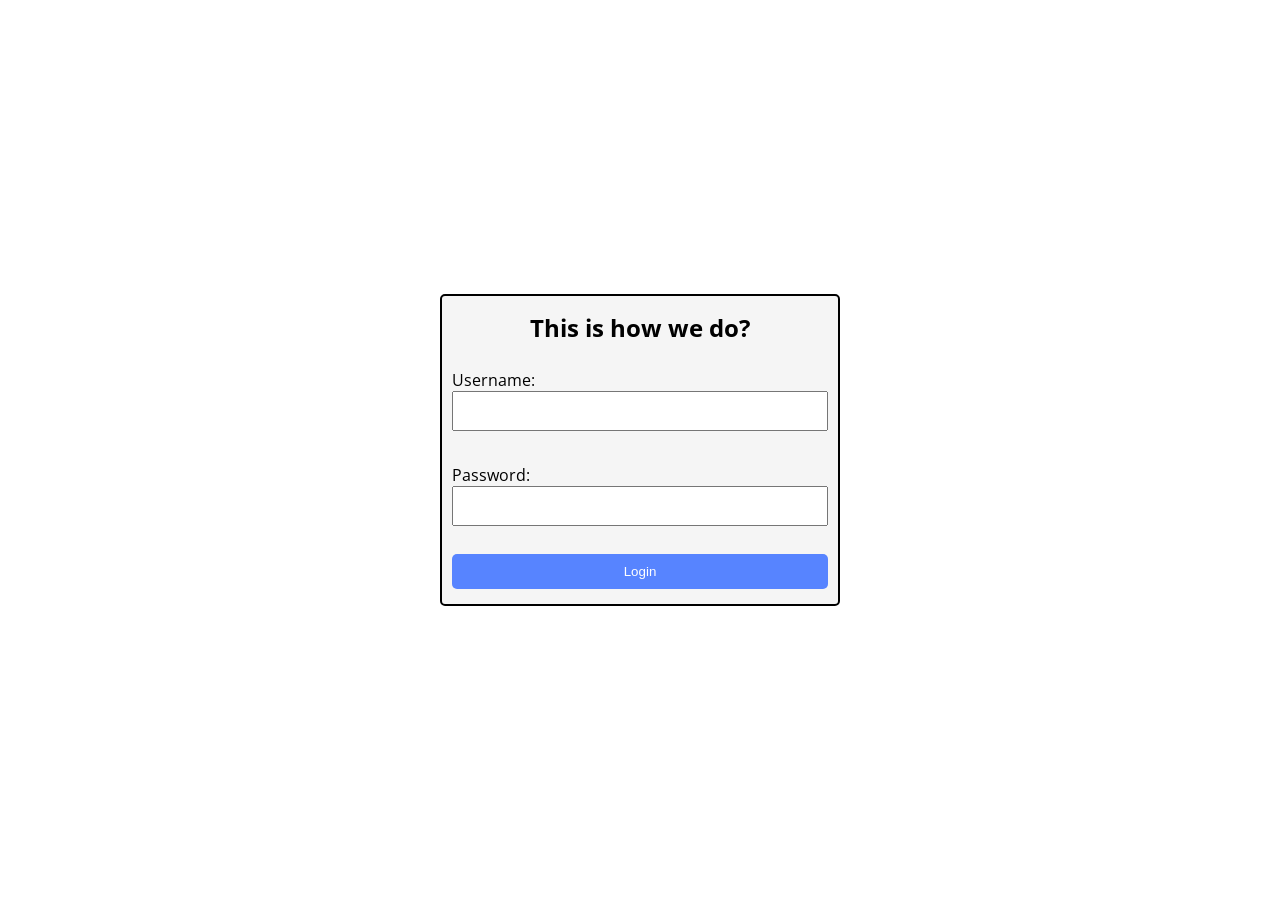
<file: index.html>
<!DOCTYPE html>
<html lang="en">
<head>
    <meta charset="UTF-8">
    <meta name="viewport" content="width=device-width, initial-scale=1.0">
    <title>Document</title>
    <link rel="stylesheet" href="style.css">
</head>
<body>

    <div class="container">
        <h2 id="title" class="test">This is how we do?</h2>
        <form>
            <div>
                <label for="userName">Username:</label>
                <input type="text" id="userName">
                <small>Erreur!!</small>
            </div>

            <div>
                <label for="password">Password:</label>
                <input type="password" id="password">
                <small>Erreur!!</small>
            </div>

            <button>Login</button>
        </form>
    </div>

    <!-- <script src="script01.js"></script> -->
    <script src="script02.js"></script>
</body>
</html>
</file>
<file: style.css>
@import url('https://fonts.googleapis.com/css2?family=Open+Sans:ital,wght@0,300..800;1,300..800&display=swap');
*{
    box-sizing: border-box;
    padding: 0;
    margin: 0;
}
body{
    font-family: "Open Sans", sans-serif;
    display: flex;
    justify-content: center;
    align-items: center;
    height: 100vh;
}

.container{
    background-color: whitesmoke;
    border: 2px solid;
    padding: 15px 10px;
    border-radius: 5px;
    width: 400px;
}

.container h2{
    text-align: center;
    /* margin: 0 0 20px; */
    margin-bottom: 20px;
}

form{
    width: 100%;
}

form div{
    width: 100%;
    padding: 5px 0;
    display: flex;
    flex-direction: column;
}
input{
    padding: 10px 5px;
    font-size: 14px;
}

input:focus{
    outline: none;
    border-color: #5784ff;
}

button{
    width: 100%;
    padding: 10px;
    background-color: #5784ff;
    color: white;
    border: none;
    border-radius: 5px;
}


button:hover{
    cursor:pointer;
}

input.error, input.success{
    border: none;
}

input.error{
    border-left: 5px solid red;
}

input.success{
    border-left: 5px solid rgb(0, 181, 0);
}

small{
    margin-top: 5px;
    text-align: right;
    color: red;
    visibility: hidden;
}

small.error{
    visibility: visible;
}
</file>
